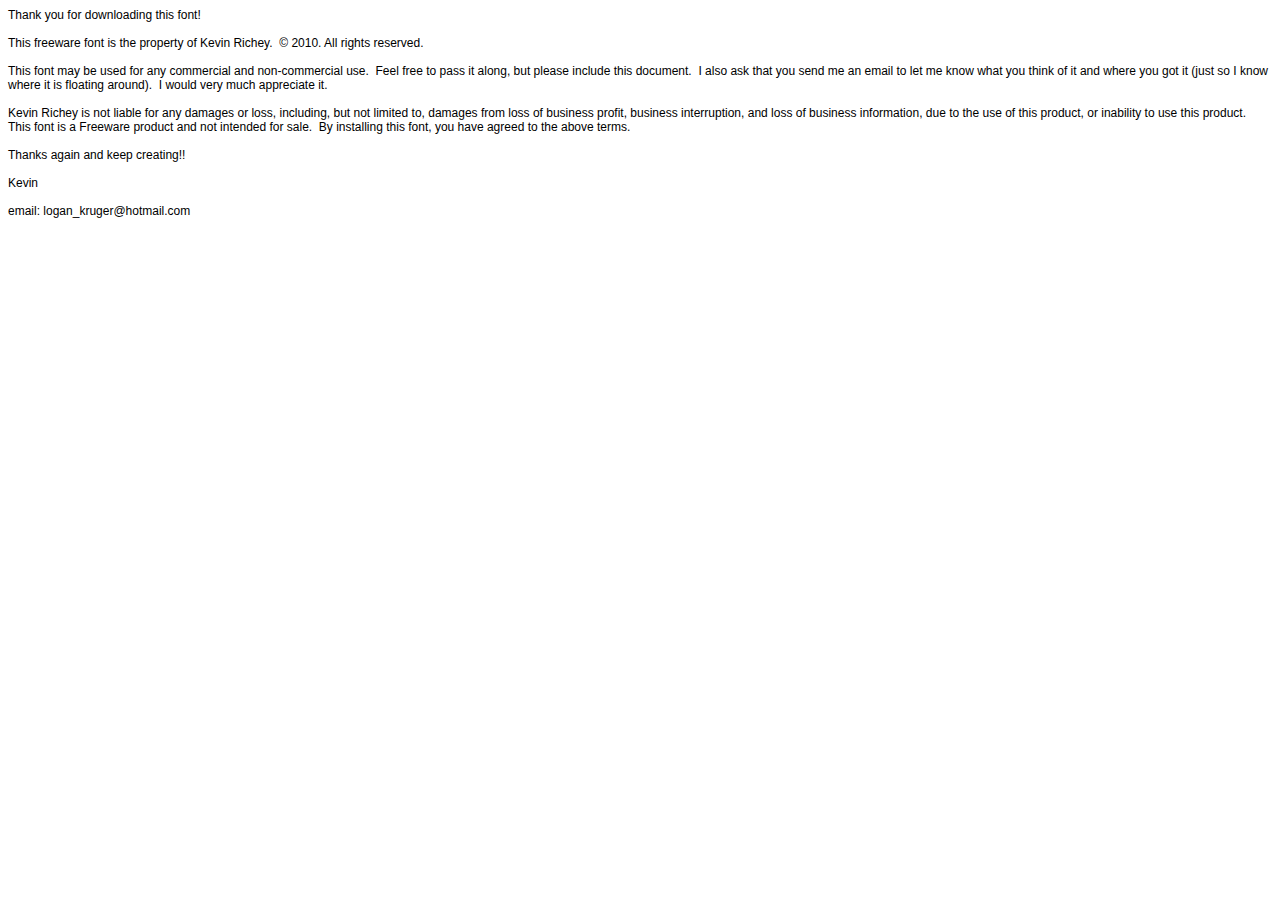
<file: ext/fonts/dotty/dotty/logan_kruger read me.html>
<!DOCTYPE html PUBLIC "-//W3C//DTD HTML 4.01//EN" "http://www.w3.org/TR/html4/strict.dtd">
<html>
<head>
  <meta http-equiv="Content-Type" content="text/html; charset=utf-8">
  <meta http-equiv="Content-Style-Type" content="text/css">
  <title></title>
  <meta name="Generator" content="Cocoa HTML Writer">
  <meta name="CocoaVersion" content="1038.25">
  <style type="text/css">
    p.p1 {margin: 0.0px 0.0px 0.0px 0.0px; font: 12.0px Helvetica}
    p.p2 {margin: 0.0px 0.0px 0.0px 0.0px; font: 12.0px Helvetica; min-height: 14.0px}
  </style>
</head>
<body>
<p class="p1">Thank you for downloading this font!</p>
<p class="p2"><br></p>
<p class="p1">This freeware font is the property of Kevin Richey.<span class="Apple-converted-space">  </span>© 2010. All rights reserved.</p>
<p class="p2"><br></p>
<p class="p1">This font may be used for any commercial and non-commercial use.<span class="Apple-converted-space">  </span>Feel free to pass it along, but please include this document.<span class="Apple-converted-space">  </span>I also ask that you send me an email to let me know what you think of it and where you got it (just so I know where it is floating around).<span class="Apple-converted-space">  </span>I would very much appreciate it.</p>
<p class="p2"><br></p>
<p class="p1">Kevin Richey is not liable for any damages or loss, including, but not limited to, damages from loss of business profit, business interruption, and loss of business information, due to the use of this product, or inability to use this product.<span class="Apple-converted-space">  </span>This font is a Freeware product and not intended for sale.<span class="Apple-converted-space">  </span>By installing this font, you have agreed to the above terms.<span class="Apple-converted-space"> </span></p>
<p class="p2"><br></p>
<p class="p1">Thanks again and keep creating!!</p>
<p class="p2"><br></p>
<p class="p1">Kevin</p>
<p class="p2"><br></p>
<p class="p1">email: logan_kruger@hotmail.com</p>
</body>
</html>
</file>
